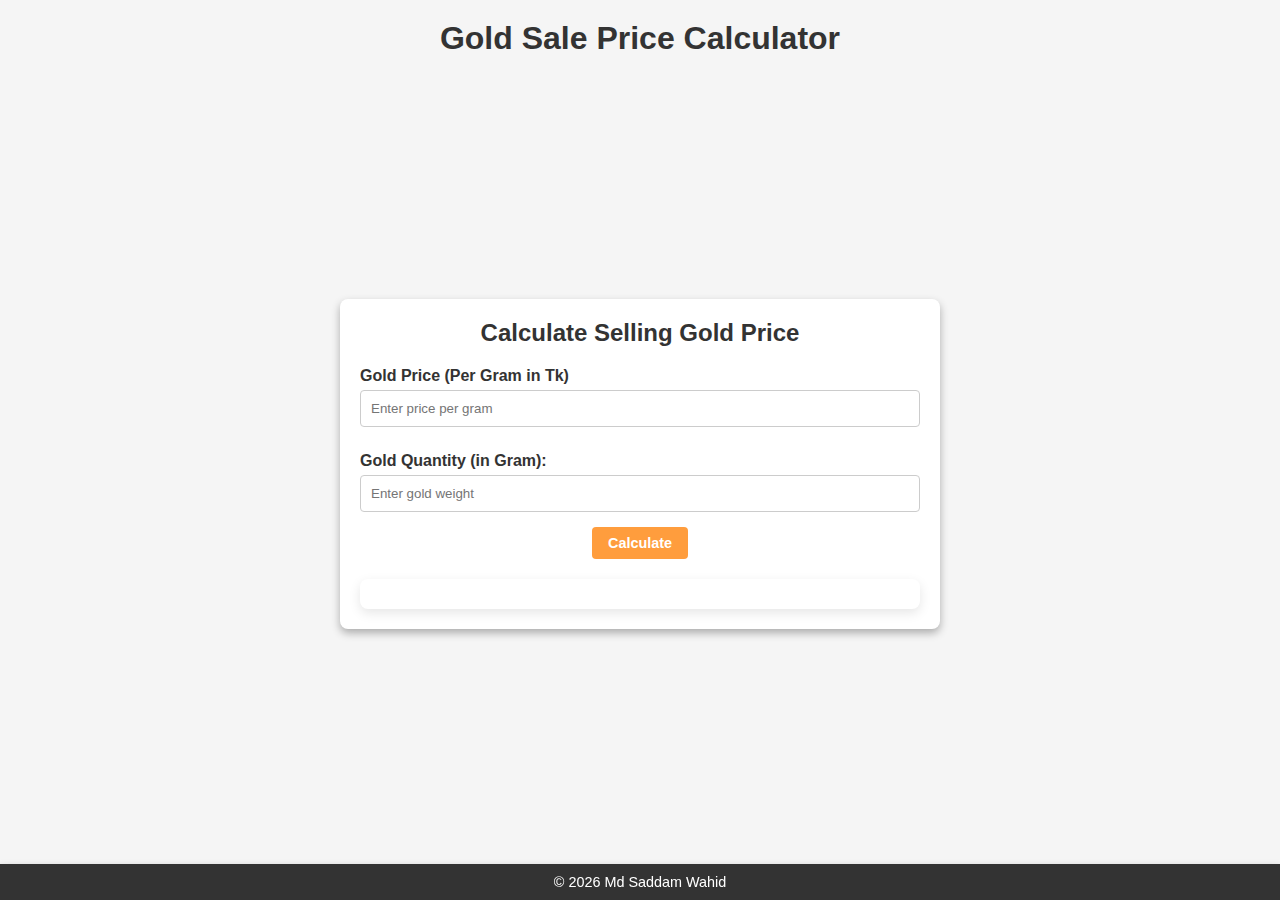
<file: index.html>
<!DOCTYPE html>
<html lang="en">

<head>
    <meta charset="UTF-8">
    <meta name="viewport" content="width=device-width, initial-scale=1.0">
    <title>Gold Price Calculator</title>
    <link rel="stylesheet" href="styles.css">
</head>

<body>
    <header>
        <h1 class="logo">Gold Sale Price Calculator</h1>
    </header>

    <main>
        <div class="calculator-box">
            <h2>Calculate Selling Gold Price</h2>
            <form id="goldCalculatorForm">
                <label for="pricePerGram" class="bold">Gold Price (Per Gram in Tk)</label>
                <input type="number" id="pricePerGram" placeholder="Enter price per gram" required>

                <label for="goldWeight" class="bold">Gold Quantity (in Gram):</label>
                <input type="number" id="goldWeight" placeholder="Enter gold weight" required>

                <button type="button" id="calculateBtn">Calculate</button>
            </form>

            <div id="result" class="result-box"></div>
        </div>
    </main>

    <footer>
        <p>© <span id="currentYear"></span> Md Saddam Wahid</p>
    </footer>

    <script src="script.js"></script>
</body>

</html>
</file>
<file: styles.css>
/* General Reset */
* {
    margin: 0;
    padding: 0;
    box-sizing: border-box;
}

body {
    font-family: Arial, sans-serif;
    background-color: #f5f5f5;
    color: #333;
    text-align: center;
    margin: 0;
    padding: 0;
    display: flex;
    flex-direction: column;
    min-height: 100vh;
}

header .logo {
    font-size: 2rem;
    font-weight: bold;
    margin: 20px 0;
}

/* Ensure the result section is centered in the page */
main {
    display: flex;
    justify-content: center;
    align-items: center;
    flex-grow: 1;
    padding-bottom: 50px;
}


.calculator-box {
    background: white;
    box-shadow: 0 4px 8px rgba(0, 0, 0, 0.3);
    border-radius: 8px;
    padding: 20px;
    width: 90%;
    max-width: 600px;
}

.calculator-box h2 {
    margin-bottom: 20px;
}

.calculator-box label {
    display: block;
    margin: 10px 0 5px;
    text-align: left;
    color: #333; /* Default color */
    transition: color 0.3s ease; /* Smooth transition for color change */
}

/* Input fields */
.calculator-box input {
    width: 100%;
    padding: 10px;
    margin-bottom: 15px;
    border: 1px solid #ccc;
    border-radius: 4px;
    outline: none;
    transition: border-color 0.3s ease; /* Smooth transition for border */
}

/* Highlight input border when focused */
.calculator-box input:focus {
    border-color: #FF9D3D;
}

.calculator-box button {
    width: auto; /* Makes the button width fit the text */
    padding: 8px 16px; /* Reduces padding to make it smaller */
    font-size: 0.9rem; /* Smaller font size */
    font-weight: bold;
    background-color: #FF9D3D;
    color: white;
    border: none;
    border-radius: 4px;
    cursor: pointer;
    transition: background-color 0.3s ease;
}

.calculator-box button:hover {
    background-color: #ff8000;
}

#calculateBtn:focus {
    outline: none; /* Removes the default focus outline */
    border-color: #333; /* Green border on focus */
    box-shadow: 0 0 5px #333; /* Adds a subtle green glow */
}

/* Centering the result box */
.result-box {
    margin-top: 20px;
    padding: 15px;
    background-color: #fff;
    border-radius: 8px;
    box-shadow: 0 4px 12px rgba(0, 0, 0, 0.1);
    text-align: center; /* Center the text inside the result box */
}

.result-box p {
    margin: 15px 0;
    font-size: 0.9rem;
}

.result-box h3 {
    margin-top: 20px;
    font-size: 1.2rem;
    background-color: #FF9D3D;
    color: white;
    padding: 10px;
    border-radius: 5px;
    display: inline-block;
}

.result-box, .bold {
    font-weight: bold;
}

footer {
    background: #333;
    color: #fff;
    padding: 10px 0;
    font-size: 0.9rem;
    text-align: center;
    position: fixed;
    bottom: 0;
    width: 100%;
    box-shadow: 0 4px 8px rgba(0, 0, 0, 0.3); /* Darker shadow for footer */
}
</file>
